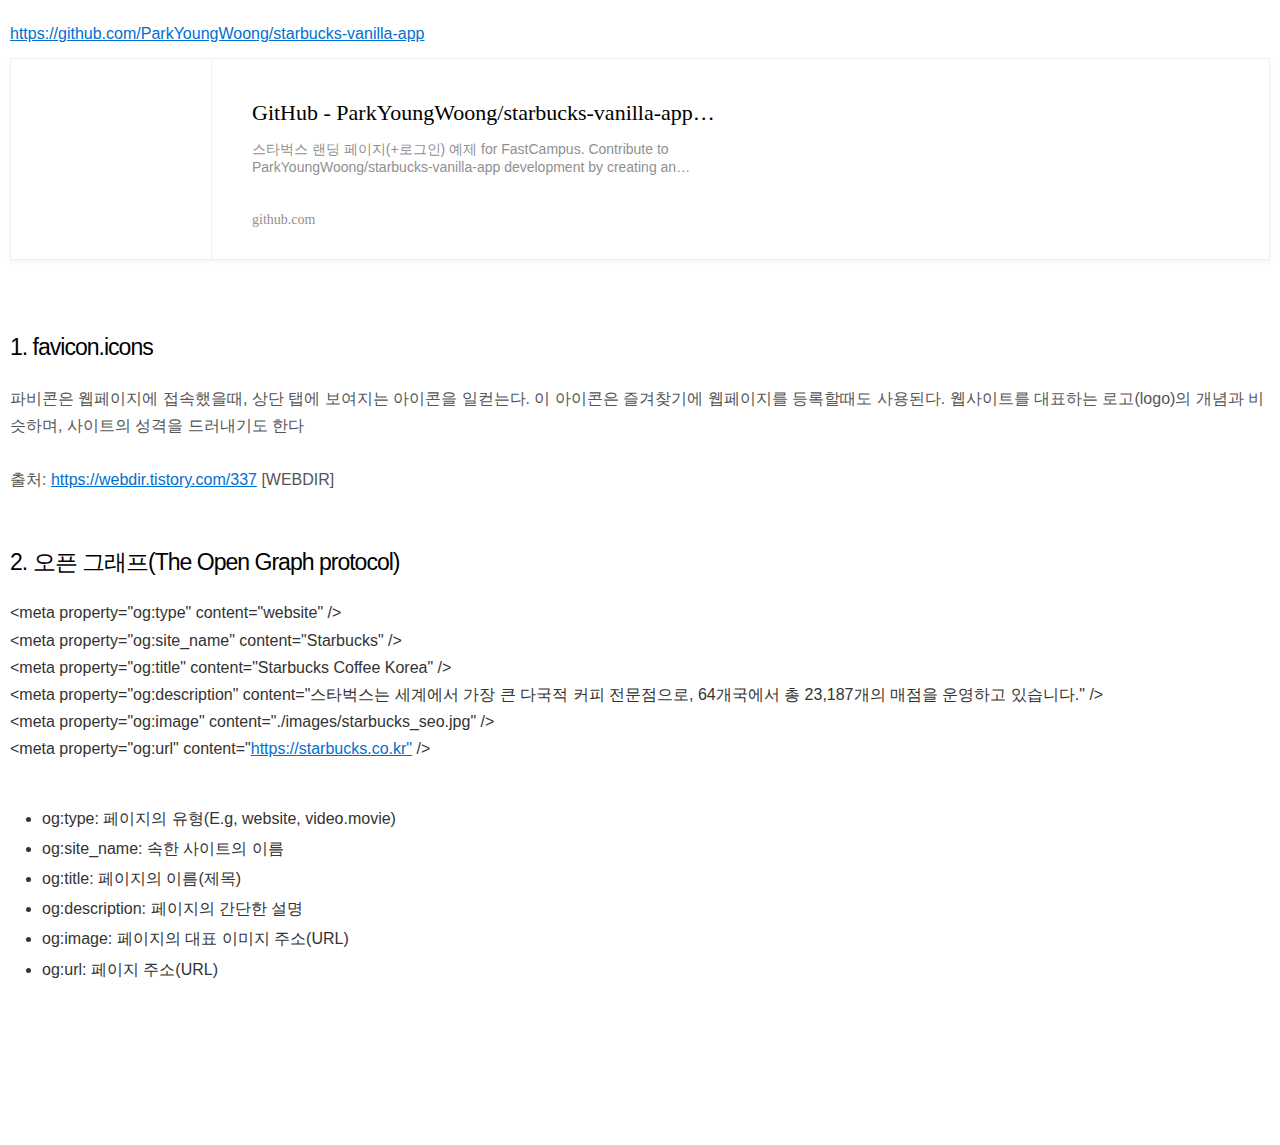
<file: screenshots/'Starbucks Clone' 수정하기_files/saved_resource.html>
<!DOCTYPE html>
<!-- saved from url=(0096)https://droh.tistory.com/manage/newpost/7?type=post&returnURL=https%3A%2F%2Fdroh.tistory.com%2F7 -->
<html><head><meta http-equiv="Content-Type" content="text/html; charset=UTF-8"><style id="mceDefaultStyles" type="text/css">.mce-content-body div.mce-resizehandle {position: absolute;border: 1px solid black;box-sizing: content-box;background: #FFF;width: 7px;height: 7px;z-index: 10000}.mce-content-body .mce-resizehandle:hover {background: #000}.mce-content-body img[data-mce-selected],.mce-content-body hr[data-mce-selected] {outline: 1px solid black;resize: none}.mce-content-body .mce-clonedresizable {position: absolute;outline: 1px dashed black;opacity: .5;filter: alpha(opacity=50);z-index: 10000}.mce-content-body .mce-resize-helper {background: #555;background: rgba(0,0,0,0.75);border-radius: 3px;border: 1px;color: white;display: none;font-family: sans-serif;font-size: 12px;white-space: nowrap;line-height: 14px;margin: 5px 10px;padding: 5px;position: absolute;z-index: 10001}
.mce-visual-caret {position: absolute;background-color: black;background-color: currentcolor;}.mce-visual-caret-hidden {display: none;}*[data-mce-caret] {position: absolute;left: -1000px;right: auto;top: 0;margin: 0;padding: 0;}
.mce-content-body .mce-offscreen-selection {position: absolute;left: -9999999999px;max-width: 1000000px;}.mce-content-body *[contentEditable=false] {cursor: default;}.mce-content-body *[contentEditable=true] {cursor: text;}
</style><link rel="stylesheet" type="text/css" id="u0" href="./font.css"><link rel="stylesheet" type="text/css" id="u1" href="./editor-content.css"><link rel="stylesheet" type="text/css" id="u2" href="./editor-mobile-content.css"><link rel="stylesheet" type="text/css" id="u3" href="./content.css"><link rel="stylesheet" type="text/css" id="u4" href="./editor-content(1).css"><link rel="stylesheet" data-mce-href="https://t1.daumcdn.net/tistory_admin/lib/highlight.js/styles/atom-one-light.min.css" href="./atom-one-light.min.css"></head><body id="tinymce" class="mce-content-body content" data-id="tiny-react_6940481021634526884086" contenteditable="true" spellcheck="false" style="overflow-y: hidden; padding-left: 10px; padding-right: 10px; padding-bottom: 50px;" data-mce-style="overflow-y: hidden; padding-left: 10px; padding-right: 10px; padding-bottom: 50px;" role="textbox" aria-multiline="true" aria-label="글 내용 입력"><p data-ke-size="size16"><a href="https://github.com/ParkYoungWoong/starbucks-vanilla-app" target="_blank" rel="noopener" data-mce-href="https://github.com/ParkYoungWoong/starbucks-vanilla-app">https://github.com/ParkYoungWoong/starbucks-vanilla-app</a></p><figure contenteditable="false" id="og_1634526890101" data-ke-type="opengraph" data-ke-align="alignCenter" data-og-type="object" data-og-title="GitHub - ParkYoungWoong/starbucks-vanilla-app: 스타벅스 랜딩 페이지(+로그인) 예제 for FastCampus" data-og-description="스타벅스 랜딩 페이지(+로그인) 예제 for FastCampus. Contribute to ParkYoungWoong/starbucks-vanilla-app development by creating an account on GitHub." data-og-host="github.com" data-og-source-url="https://github.com/ParkYoungWoong/starbucks-vanilla-app" data-og-url="https://github.com/ParkYoungWoong/starbucks-vanilla-app" data-og-image="https://scrap.kakaocdn.net/dn/bclVAv/hyL02CRnin/ZnVMLjZGnSpOxpG2jmj9xk/img.png?width=1200&amp;height=600&amp;face=946_125_1071_261"> 
      <a href="https://github.com/ParkYoungWoong/starbucks-vanilla-app" target="_blank" data-source-url="https://github.com/ParkYoungWoong/starbucks-vanilla-app">
        <div class="og-image" style="background-image:url(https://scrap.kakaocdn.net/dn/bclVAv/hyL02CRnin/ZnVMLjZGnSpOxpG2jmj9xk/img.png?width=1200&amp;height=600&amp;face=946_125_1071_261)"></div>
        <div class="og-text">
          <p class="og-title">GitHub - ParkYoungWoong/starbucks-vanilla-app: 스타벅스 랜딩 페이지(+로그인) 예제 for FastCampus</p>
          <p class="og-desc">스타벅스 랜딩 페이지(+로그인) 예제 for FastCampus. Contribute to ParkYoungWoong/starbucks-vanilla-app development by creating an account on GitHub.</p>
          <p class="og-host">github.com</p>
        </div>
      </a>
    </figure><p><br data-mce-bogus="1"></p><h3>1. favicon.icons</h3><p><a href="https://webdir.tistory.com/337" target="_blank" rel="noopener" data-mce-href="https://webdir.tistory.com/337"></a></p><p><span style="color: #555555;" data-mce-style="color: #555555;">파비콘은 웹페이지에 접속했을때, 상단 탭에 보여지는 아이콘을 일컫는다. 이 아이콘은 즐겨찾기에 웹페이지를 등록할때도 사용된다. 웹사이트를 대표하는 로고(logo)의 개념과 비슷하며, 사이트의 성격을 드러내기도 한다</span><br><br><span style="color: #555555;" data-mce-style="color: #555555;">출처:<span>&nbsp;</span></span><a href="https://webdir.tistory.com/337" data-mce-href="https://webdir.tistory.com/337">https://webdir.tistory.com/337</a><span style="color: #555555;" data-mce-style="color: #555555;"><span>&nbsp;</span>[WEBDIR]</span><br></p><p><br data-mce-bogus="1"></p><h3>2. 오픈 그래프(The Open Graph protocol)</h3><p>&lt;meta&nbsp;property="og:type"&nbsp;content="website"&nbsp;/&gt;<br>&lt;meta&nbsp;property="og:site_name"&nbsp;content="Starbucks"&nbsp;/&gt;<br>&lt;meta&nbsp;property="og:title"&nbsp;content="Starbucks&nbsp;Coffee&nbsp;Korea"&nbsp;/&gt;<br>&lt;meta&nbsp;property="og:description"&nbsp;content="스타벅스는&nbsp;세계에서&nbsp;가장&nbsp;큰&nbsp;다국적&nbsp;커피&nbsp;전문점으로,&nbsp;64개국에서&nbsp;총&nbsp;23,187개의&nbsp;매점을&nbsp;운영하고&nbsp;있습니다."&nbsp;/&gt;<br>&lt;meta&nbsp;property="og:image"&nbsp;content="./images/starbucks_seo.jpg"&nbsp;/&gt;<br>&lt;meta&nbsp;property="og:url"&nbsp;content="<a href="https://starbucks.co.kr%22/" target="_blank" rel="noopener" data-mce-href="https://starbucks.co.kr&quot;">https://starbucks.co.kr"</a>&nbsp;/&gt;<br></p><p><br data-mce-bogus="1"></p><ul><li>og:type: 페이지의 유형(E.g,<span>&nbsp;</span>website,<span>&nbsp;</span>video.movie)</li><li>og:site_name: 속한 사이트의 이름</li><li>og:title: 페이지의 이름(제목)</li><li>og:description: 페이지의 간단한 설명</li><li>og:image: 페이지의 대표 이미지 주소(URL)</li><li>og:url: 페이지 주소(URL)</li></ul><h2><br data-mce-bogus="1"></h2><p><br data-mce-bogus="1"></p></body></html>
</file>
<file: screenshots/'Starbucks Clone' 수정하기_files/font.css>
@charset "utf-8";

@font-face {
	font-family: 'Nanum Gothic';
	font-style: normal;
	font-weight: 400;
	src: local('NanumGothic'), local('NanumGothic Regular'),
	url('https://t1.daumcdn.net/tistory_admin/static/font/nanum-gothic/nanum-gothic-regular.woff2') format('woff2'),
	url('https://t1.daumcdn.net/tistory_admin/static/font/nanum-gothic/nanum-gothic-regular.woff') format('woff');
}

@font-face {
	font-family: 'Nanum Gothic';
	font-style: normal;
	font-weight: 700;
	src: local('NanumGothic Bold'), local('NanumGothic-Bold'), local('Nanum Gothic Bold'),
	url('https://t1.daumcdn.net/tistory_admin/static/font/nanum-gothic/nanum-gothic-700.woff2') format('woff2'),
	url('https://t1.daumcdn.net/tistory_admin/static/font/nanum-gothic/nanum-gothic-700.woff') format('woff');
}

@font-face {
	font-family: 'Nanum Myeongjo';
	font-style: normal;
	font-weight: 400;
	src: local('NanumMyeongjo'), local('Nanum Myeongjo Regular'),
	url('https://t1.daumcdn.net/tistory_admin/static/font/nanum-myeongjo/nanum-myeongjo-regular.woff2') format('woff2'),
	url('https://t1.daumcdn.net/tistory_admin/static/font/nanum-myeongjo/nanum-myeongjo-regular.woff') format('woff');
}

@font-face {
	font-family: 'Nanum Myeongjo';
	font-style: normal;
	font-weight: 700;
	src: local('NanumMyeongjo Bold'), local('NanumMyeongjoBold'), local('Nanum Myeongjo Bold'),
	url('https://t1.daumcdn.net/tistory_admin/static/font/nanum-myeongjo/nanum-myeongjo-700.woff2') format('woff2'),
	url('https://t1.daumcdn.net/tistory_admin/static/font/nanum-myeongjo/nanum-myeongjo-700.woff') format('woff');
}

@font-face {
	font-family: 'Nanum BarunGothic';
	src:local('NanumBarunGothic'),
		url('https://t1.daumcdn.net/tistory_admin/static/font/NanumBarunGothic/NanumBarunGothicWeb.woff') format('woff');
	font-style: normal;
	font-weight: 400;
}

@font-face {
	font-family: 'Nanum BarunGothic';
	src:local('NanumBarunGothic Bold'), local('NanumBarunGothicBold'),
		url('https://t1.daumcdn.net/tistory_admin/static/font/NanumBarunGothic/NanumBarunGothicWebBold.woff') format('woff');
	font-style: normal;
	font-weight: 700;
}

@font-face {
	font-family: 'Noto Sans DemiLight';
	font-style: normal;
	font-weight: 400;
	src: local('Noto Sans KR'), local('Noto Sans KR Regular'), local('NotoSansKR-Regular'),
	url('https://t1.daumcdn.net/tistory_admin/static/manage/font/NotoSansCJKkr-DemiLight.woff2') format('woff2'),
	url('https://t1.daumcdn.net/tistory_admin/static/manage/font/NotoSansCJKkr-DemiLight.woff') format('woff');
}

@font-face {
	font-family: 'Noto Sans KR';
	font-style: normal;
	font-weight: 400;
	src: local('Noto Sans KR'), local('NotoSansKR-Regular'),
    url('https://t1.daumcdn.net/tistory_admin/static/manage/font/NotoSansCJKkr-Regular.woff2') format('woff2'),
    url('https://t1.daumcdn.net/tistory_admin/static/manage/font/NotoSansCJKkr-Regular.woff') format('woff');
}

@font-face {
    font-family: 'Noto Sans Light';
    font-style: normal;
    font-weight: 400;
    src: local('Noto Sans Light'),
    url('https://t1.daumcdn.net/tistory_admin/static/manage/font/NotoSansCJKkr-Light.woff2') format('woff2'),
    url('https://t1.daumcdn.net/tistory_admin/static/manage/font/NotoSansCJKkr-Light.woff') format('woff');
}

@font-face {
    font-family: 'Noto Serif KR';
    font-style: normal;
    font-weight: 400;
    src: local('Noto Serif KR'), local('NotoSerifKR-Regular'),
    url('https://t1.daumcdn.net/tistory_admin/static/font/noto-serif-kr/noto-serif-kr-regular.woff2') format('woff2'),
    url('https://t1.daumcdn.net/tistory_admin/static/font/noto-serif-kr/noto-serif-kr-regular.woff') format('woff');
}
</file>
<file: screenshots/'Starbucks Clone' 수정하기_files/editor-content.css>
@charset "utf-8";

.mce-content-body figure[contentEditable='false'][data-ke-type*='video'][data-mce-selected],
.mce-content-body *[contentEditable='false'] figcaption[contentEditable='true']:hover,
.mce-content-body *[contentEditable='false'] figcaption[contentEditable='true']:focus,
.mce-content-body img[data-mce-selected] {
  outline: 0 none;
}

.mce-content-body *[contentEditable='false'] {
  z-index: 1;
}

.content {
  margin: 0;
  padding: 20px 20px 50px;
  word-wrap: break-word;
  color: #333;
  font-size: 14px;
  min-height: 370px;
  font-family: -apple-system, BlinkMacSystemFont, AppleSDGothicNeo-Regular, 'Malgun Gothic', '맑은 고딕', dotum, '돋움',
    sans-serif;
  -webkit-font-smoothing: antialiased;
  -moz-osx-font-smoothing: grayscale;
  letter-spacing: 0;
}

.content > * {
  margin: 20px 0 0 0;
}

.content .mce-visual-caret {
  display: none !important;
}

.content h2 {
  font-size: 30px;
  font-weight: normal;
}
.content h3 {
  font-size: 26px;
  font-weight: normal;
}
.content h4 {
  font-size: 22px;
  font-weight: normal;
}
.content h5 {
  font-size: 20px;
  font-weight: normal;
}
.content h6 {
  font-size: 18px;
  font-weight: normal;
}

.content h2,
.content h3 {
  line-height: 1.5;
}

.content h4,
.content h5,
.content h6 {
  line-height: 1.6;
}
.content p {
  line-height: 1.7;
}

.content h2 + h2,
.content h3 + h3,
.content h4 + h4,
.content h5 + h5,
.content h6 + h6,
.content p + p {
  margin: 0;
}

.content h2 + h3,
.content h2 + h4,
.content h3 + h4 {
  margin-top: 10px;
}

.content h2 + p,
.content h3 + p,
.content h4 + p,
.content h5 + p,
.content h6 + p {
  margin-top: 10px;
}

.p_no_margin p {
  margin: 0;
}
.content a {
  color: #3db39e;
}

.content ul,
.content ol {
  margin: 14px auto 24px;
  padding: 0 0 0 10px;
}

.content ul li,
.content ol li {
  margin: 0 0 3px 22px;
  line-height: 1.7;
}
/* .content ul li { list-style:disc }
.content ol li { list-style:decimal } */

.content blockquote {
  display: block;
  padding: 3px 20px 6px 14px;
  margin: 20px auto 0;
  border-left: 8px solid #eee;
}
.content blockquote,
.content blockquote p {
  font-size: 16px;
  line-height: 1.6;
  color: #666;
  letter-spacing: 0px;
}
.content blockquote ol:last-child,
.content blockquote ul:last-child,
.content blockquote p:last-child {
  margin-bottom: 0;
}

.content code {
  font-family: Menlo, Consolas, Monaco, monospace;
}
.content li code,
.content p code {
  padding: 2px 5px;
  border-radius: 3px;
  background: #efefef;
  color: #333;
  margin: 0 2px;
  border: 1px solid #e0e0e0;
}
.content pre {
  font-size: 14px;
  padding: 20px;
  font-family: SF Mono, Menlo, Consolas, Monaco, monospace;
  border: solid 1px #ebebeb;
  background-color: #f8f8f8;
  line-height: 1.71;
  margin: 20px auto 0;
  overflow: auto;
}

.content iframe {
  max-width: 100%;
  display: block;
}
.content figure {
  max-width: 100%;
}
.content img {
  max-width: 100%;
  height: auto;
}
.content hr {
  margin: 2em 5em 2em;
  border: 0;
  border-bottom: 1px solid #ccc;
}
/*
.content table {
  table-layout: fixed;
}
.content table,
.mce-item-table tbody,
.mce-item-table td,
.mce-item-table tr {
  border: 1px solid #333;
  border-collapse: collapse;
  font-family: applesdgothicneo-ultralight, 'Roboto Light', sans-serif;
} */

.content table td{
  word-break: break-all;
}

.content figure[data-ke-type] {
  caret-color: transparent;
  clear: both;
}

/* figure */
figure[data-ke-type] {
  cursor: default;
}

figure[data-ke-type] figcaption {
  word-break: break-word;
  padding-top: 10px;
  min-height: 20px;
}

/* video */
figure[data-ke-type='video'] {
  display: table;
  table-layout: fixed;
  justify-content: center;
  align-items: center;
  position: relative;
  text-align: center;
  color: #bdbdbd;
  font-size: 16px;
  line-height: 30px;
}
figure[data-ke-type='video'][data-ke-style='alignLeft'] {
  text-align: left;
}

figure[data-ke-type='video'][data-ke-style='alignCenter'] {
  margin: 20px auto 0;
  text-align: center;
}

figure[data-ke-type='video'][data-ke-style='alignRight'] {
  text-align: right;
  margin-left: auto;
}

figure[data-ke-type='video'], figure[data-ke-type='video']:empty {
  height: 360px;
}

figure[data-ke-type='video'].uploading,
figure[data-ke-type='video'] .video_content,
figure[data-ke-type='video'] .video_wrap,
figure[data-ke-type='video'] img {
  margin: 0 auto;
  display: block;
  max-width: 100%;
}

figure[data-ke-type='video'][data-mce-selected] img {
  outline: 2px solid #000;
}

figure[data-ke-type='video'] .video_wrap {
  background-color: #000;
  width: 640px;
  position: relative;
  text-align: center;
}
figure[data-ke-type='video'] .video_wrap img {
  height: 360px;
}

.mce-content-body figure[data-ke-type='video'][contentEditable='false'].uploading {
  background: #f5f5f5;
  outline: 0 none;
}

figure[data-ke-type='video'] .text_upload {
  display: block;
  padding-top: 150px;
}

figure[data-ke-type='video'] .text_thumbnail {
  position: relative;
  top: 200px;
}

figure[data-ke-type='video'] figcaption:empty::before {
  content: '동영상을 설명해 보세요';
}

figure[data-ke-type='video'] figcaption {
  text-align: center;
  caret-color: auto;
  color: #666;
  font-size: 14px;
}

figure[data-ke-type='video'] .video_content {
  position: relative;
}

figure[data-ke-type='video'] .video_content::before,
figure[data-ke-type='video'][data-video-host] span {
  content: '';
  position: absolute;
  top: 0;
  left: 0;
  bottom: 0;
  right: 0;
  margin: auto;
  width: 64px;
  height: 64px;
  background: url('../image/buttons-btn-movie.svg') no-repeat;
}

figure[data-ke-type='video'][data-video-host='vimeo'] .video_content::before,
figure[data-ke-type='video'][data-video-host='vimeo'] span {
  background-image: none;
}

figure[data-ke-type='video'][data-video-host='twitch'][data-is-twitch-clips='true'] .video_content::before,
figure[data-ke-type='video'][data-video-host='twitch'][data-is-twitch-clips='true'] span {
  background-image: none;
}

figure[data-ke-type='video'][data-video-host='youtube'] .video_content::before,
figure[data-ke-type='video'][data-video-host='youtube'] span {
  width: 68px !important;
  height: 68px !important;
  background: url('../image/btn-movie-youtube.svg') no-repeat !important;
}

figure[data-ke-type='video'][data-video-host='vimeo'] span {
  display: none;
}

figure[data-ke-type='video'][data-video-host] iframe {
  margin: 0px;
}

/* image */
figure[data-ke-type='image'] {
  display: table;
  clear: both;
  position: relative;
  caret-color: transparent;
}

.mce-content-body figure[data-ke-type='image'][contentEditable='false'] {
  outline: 0 none;
}

figure[data-ke-type='image'] img {
  transition-duration: 0.5s;
  transition-timing-function: ease;
  -webkit-transition-duration: 0.5s;
  -webkit-transition-timing-function: ease;
}

figure[data-ke-type='image'] img:not([width]) {
  width: 100%;
}

figure.none_duration[data-ke-type='image'] img {
  transition-duration: 0s;
  -webkit-transition-duration: 0s;
}

figure[data-ke-type='image'][data-ke-style='widthContent'] img {
  width: 100%;
}

figure[data-ke-type='image'][data-ke-style='alignLeft'] {
  text-align: left;
}

figure[data-ke-type='image'][data-ke-style='alignCenter'] {
  margin: 20px auto 0;
  text-align: center;
}

figure[data-ke-type='image'][data-ke-style='alignRight'] {
  text-align: right;
  margin-left: auto;
}

figure[data-ke-type='image'][data-ke-style='floatLeft'] {
  float: left;
  margin-right: 20px;
}

figure[data-ke-type='image'][data-ke-style='floatRight'] {
  float: right;
  margin-left: 20px;
}

figure[data-ke-type='image'] figcaption {
  caret-color: auto;
  caption-side: bottom;
  display: table-caption;
  text-align: center;
}

td figure[data-ke-type='image'] figcaption {
  display: none !important;
}

figure[data-ke-type='image'][data-ke-style='floatLeft'] figcaption,
figure[data-ke-type='image'][data-ke-style='floatRight'] figcaption {
  text-align: left;
}

figure[data-ke-type='image'] figcaption:empty::before {
  content: '이미지를 설명해 보세요';
}

figure[data-ke-type='image'][data-mce-selected='ke'] img,
figure[data-ke-type='image'] img[data-mce-selected='1'],
figure[data-ke-type*='video'][data-mce-selected] .video_wrap,
.mce-content-body figure[contentEditable='false'][data-ke-type='video'][data-mce-selected]:empty,
figure[data-ke-type='file'][data-mce-selected='ke'],
figure[data-ke-type='map'][data-mce-selected='ke'],
figure[data-ke-type='imageGrid'][data-mce-selected='ke'] img,
hr[data-ke-type='hr'][data-mce-selected] {
  outline: 2px solid #2276d2;
  transition-duration: 0s;
  -webkit-transition-duration: 0s;
}

figure[data-ke-type='image'] .line_drop_guide {
  display: inline-block;
  position: absolute;
  background: #00c3bd;
  border: 0 none;
}

figure[data-ke-type='image'] .line_drop_guide.vertical {
  width: 1px;
  height: 100%;
  top: 0;
}

figure[data-ke-type='image'] .line_drop_guide.horizontal {
  height: 1px;
  width: 100%;
  left: 0;
}

figure[data-ke-type='image'] .line_drop_guide.horizontal:first-child {
  top: -10px;
}

figure[data-ke-type='image'] .line_drop_guide.vertical:first-child {
  left: -10px;
}

figure[data-ke-type='image'] img:last-of-type + .line_drop_guide.vertical {
  right: -10px;
}

figure[data-ke-type='image'] .line_drop_guide.horizontal:last-child {
  bottom: -10px;
}

figure[data-ke-type='image'] .bar_progress,
figure[data-ke-type='video'] .bar_progress,
figure[data-ke-type='file'] .bar_progress {
  height: 2px;
  background-color: #2276d2;
  position: absolute;
  display: block;
  top: -2px;
  width: 0;
  left: 0;
  transition-duration: 0.5s;
  transition-timing-function: ease;
  -webkit-transition-duration: 0.5s;
  -webkit-transition-timing-function: ease;
}

figure[data-ke-type='image'] img.uploading {
  opacity: 0.15;
}

/* image gird */
figure[data-ke-type='imageGrid'] {
  position: relative;
  caret-color: transparent;
  background-color: transparent;
  display: flex;
  flex-wrap: wrap;
  align-content: center;
  width: 100%;
  height: auto;
}

figure[data-ke-type='imageGrid'] + figure[data-ke-type='imageGrid'],
figure[data-ke-type='imageGrid'] + figure[data-ke-type='image'],
figure[data-ke-type='image'] + figure[data-ke-type='imageGrid'] {
  margin-top: 10px;
}

.mce-content-body figure[data-ke-type='imageGrid'][contentEditable='false'] {
  outline: 0 none;
}

figure[data-ke-type='imageGrid'] img {
  transition-duration: 0.5s;
  transition-timing-function: ease;
  -webkit-transition-duration: 0.5s;
  -webkit-transition-timing-function: ease;
  flex: 1 1 auto;
  box-sizing: border-box;
  height: 100%;
}

figure.none_duration[data-ke-type='imageGrid'] img {
  transition-duration: 0s;
  -webkit-transition-duration: 0s;
}

figure[data-ke-type='imageGrid'] figcaption {
  text-align: center;
  clear: both;
  width: 100%;
  flex: auto;
}

figure[data-ke-type='imageGrid'] .line_drop_guide {
  display: block;
  height: auto;
  margin-left: 1px;
  position: absolute;
}

/* <span class="line_drop_guide vertical"></span> */

figure[data-ke-type='imageGrid'] .line_drop_guide.vertical {
  width: 1px;
}

figure[data-ke-type='imageGrid'] .line_drop_guide.horizontal {
  height: 2px;
  width: 100%;
}

figure[data-ke-type='imageGrid'] .line_drop_guide.horizontal:first-child {
  top: -10px;
}

figure[data-ke-type='imageGrid']::after {
  content: ' ';
  clear: both;
  display: block;
}

figure[data-ke-type='imageGrid'] figcaption:empty::before {
  content: '그룹 이미지를 설명해 보세요';
}

figure[data-ke-type='imageGrid'] img + figcaption {
  text-align: center;
  caret-color: auto;
}

img::selection {
  background-color: transparent;
}

.mce-content-body *[data-mce-selected='inline-boundary'] {
  background: #e6f5ff !important;
}

/* 맞춤법 검사기 */
.kakao_emoticon {
  position: relative;
  display: flex;
  justify-content: center;
  align-items: center;
}

.view_emot_detail {
  display: none !important;
}

/* 맞춤법 검사기 */

span[data-grammar] {
  cursor: pointer;
  border-bottom: 2px dotted #ff0001 !important;
}

span[data-grammar][data-grammar-focus='true'] {
  border: 0 none !important;
  background-color: #ff5544 !important;
  color: white !important;
}

figure[data-ke-type='opengraph'],
figure.og-loading {
  margin: 10px 0;  
}

figure[data-ke-type='opengraph'] a {
  box-sizing: border-box;
  width: 100%;
  display: flex;
  justify-content: center;
  align-items: center;
  box-shadow: 0 2px 4px 0 rgba(0, 0, 0, 0.04);
  border: solid 1px rgba(0, 0, 0, 0.06);
  text-decoration: none;
  color: #000;
}

figure.og-loading {
  width: 100%;
  height: 200px;
  border: 1px solid #d9d9d9;
  box-sizing: border-box;
  justify-content: center;
  display: flex;
  align-items: center;
  font-size: 14px;
  color: #909090;
}

figure[data-ke-type='opengraph'] div {
  position: relative;
}

figure[data-ke-type='opengraph'] div.og-text {
  flex-grow: 1;
  height: 130px;
  padding-left: 40px;
}

figure[data-ke-type='opengraph'] div.og-image {
  border-right: solid 1px rgba(0, 0, 0, 0.06);
  width: 200px;
  height: 200px;
  background-size: cover;
  background-position: center;
}

figure[data-ke-type='opengraph'] div.og-image button {
  display: none;
}

figure[data-ke-type='opengraph']:hover div.og-image button {
  cursor: pointer;
  border: none;
  display: block;
  position: absolute;
  top: 0px;
  right: 0px;
  background-color: #000;
  width: 15px;
  height: 15px;
}

/* og 삭제 버튼인데 나중에 버튼 이미지 받아서 추가 */

/* figure[data-ke-type="opengraph"]:hover div.og-image button i {
  cursor: pointer;
  background: url(../image/editor-plugins-icons@2x.png) no-repeat 0 0;
  background-size: 52px 52px;
  background-position: 0 -13px;
  width: 20px;
  height: 20px;
} */

/* figure[data-ke-type="opengraph"]:hover div.og-image button i:before {
  content: "";
} */

figure[data-ke-type='opengraph'] p.og-title {
  color: #000000;
  font-size: 22px;
  padding-bottom: 10px;
  max-width: 467px;
  text-overflow: ellipsis;
  white-space: nowrap;
  margin: 0px;
  overflow: hidden;
  font-family: 'Noto Sans', 'Noto Sans KR';
}

figure[data-ke-type='opengraph'] .og-desc {
  margin: 0px;
  max-width: 467px;
  text-overflow: ellipsis;
  overflow: hidden;
  font-family: 'Noto Sans', 'Noto Sans KR';
  font-size: 14px;
  font-weight: 300;
  font-style: normal;
  font-stretch: normal;
  line-height: normal;
  letter-spacing: normal;
  color: #909090;
  max-height: 42px;
  -webkit-line-clamp: 2;
  -webkit-box-orient: vertical;
  display: -webkit-box;
}

figure[data-ke-type='opengraph'] .og-host {
  position: absolute;
  bottom: -8px;
  font-family: AvenirNext;
  font-size: 14px;
  color: #909090;
}

/* table */
table {
  margin-bottom: 20px;
}

table tr,
table td {
  /* border: 1px solid #ddd; */
}

table[data-ke-style='style1'] tr:first-child td {
  border-bottom: 1px solid #6ed3d8;
}

table[data-ke-style='style2'] tr:first-child td {
  border-bottom: 1px solid #008300;
}

table[data-ke-style='style3'] tr:first-child td {
  border-bottom: 1px solid #006dbe;
}

table[data-ke-style='style4'] tr:nth-child(2n) td {
  background-color: #f9f9f9;
}

table[data-ke-style='style5'] tr:nth-child(2n) td {
  background-color: #f8fbfb;
}

table[data-ke-style='style6'] tr:nth-child(2n) td {
  background-color: #f5f7f5;
}

table[data-ke-style='style7'] tr:nth-child(2n) td {
  background-color: #f6f8fb;
}

table[data-ke-style='style8'] tr:first-child td {
  border-bottom: 2px solid #797979;
}

table[data-ke-style='style8'] {
  border-left: 0 none;
  border-right: 0 none;
}

table[data-ke-style='style8'] td {
  border-right-color: transparent;
  border-left-color: transparent;
}

table[data-ke-style='style9'] tr:first-child td {
  border-bottom: 2px solid #6ed3d8;
}

table[data-ke-style='style9'] {
  border-left: 0 none;
  border-right: 0 none;
}

table[data-ke-style='style9'] td {
  border-right-color: transparent;
  border-left-color: transparent;
}

table[data-ke-style='style10'] tr:first-child td {
  border-bottom: 2px solid #008300;
}

table[data-ke-style='style10'] {
  border-left: 0 none;
  border-right: 0 none;
}

table[data-ke-style='style10'] td {
  border-right-color: transparent;
  border-left-color: transparent;
}

table[data-ke-style='style11'] tr:first-child td {
  border-bottom: 2px solid #2780d4;
}

table[data-ke-style='style11'] {
  border-left: 0 none;
  border-right: 0 none;
}

table[data-ke-style='style11'] td {
  border-right-color: transparent;
  border-left-color: transparent;
}

table[data-ke-style='style12'] tr:nth-child(odd) td {
  background-color: #f9f9f9;
}

table[data-ke-style='style12'] tr td:first-child {
  background-color: #efefef;
}

table[data-ke-style='style12'] tr:first-child td {
  background-color: #9b9b9b;
  border: 1px solid #888;
  color: #fff;
}

table[data-ke-style='style13'] tr:nth-child(odd) td {
  background-color: #f9f9f9;
}

table[data-ke-style='style13'] tr td:first-child {
  background-color: #efefef;
}

table[data-ke-style='style13'] tr:first-child td {
  background-color: #6ed3d8;
  border: 1px solid #5cbcc1;
  color: #fff;
}

table[data-ke-style='style14'] tr:nth-child(odd) td {
  background-color: #f9f9f9;
}

table[data-ke-style='style14'] tr td:first-child {
  background-color: #efefef;
}

table[data-ke-style='style14'] tr:first-child td {
  background-color: #008300;
  border: 1px solid #006d00;
  color: #fff;
}

table[data-ke-style='style15'] tr:nth-child(odd) td {
  background-color: #f9f9f9;
}

table[data-ke-style='style15'] tr td:first-child {
  background-color: #efefef;
}

table[data-ke-style='style15'] tr:first-child td {
  background-color: #2780d4;
  border: 1px solid #1568b7;
  color: #fff;
}

table[data-ke-style='style16'] {
  border-color: transparent;
}

table[data-ke-align='alignCenter'] {
  margin-left: auto;
  margin-right: auto;
}

table[data-ke-align='alignRight'] {
  margin-left: auto;
  margin-right: 0;
}

/* file type */
figure[data-ke-type='file'] {
  width: 470px;
  height: 73px;
  border: solid 1px rgba(0, 0, 0, 0.06);
  box-sizing: border-box;
  position: relative;
  border-radius: 1px;
  margin-top: 20px;
  box-shadow: 0 2px 4px 0 rgba(0, 0, 0, 0.04);
}

figure[data-ke-type='file'] a {
  display: block;
}

figure[data-ke-type='file'] .image {
  float: left;
  width: 30px;
  height: 30px;
  background: url(../image/content-icon.svg);
  margin: 22px 17px 21px 22px;
  background-position: 0 0;
}

figure[data-ke-type='file'] .desc {
  float: left;
  width: 399px;
  height: 71px;
}

figure[data-ke-type='file'] .filename {
  color: #333333;
  font-size: 14px;
  text-overflow: ellipsis;
  width: 314px;
  height: 20px;
  margin: 16px 0 0;
}

figure[data-ke-type='file'] .uploading .filename,
figure[data-ke-type='file'] .uploading .image {
  opacity: 0.3;
}

figure[data-ke-type='file'] .name {
  white-space: nowrap;
  overflow: hidden;
  text-overflow: ellipsis;
  max-width: 272px;
  height: 20px;
  display: block;
  float: left;
}

figure[data-ke-type='file'] .type {
  height: 20px;
  display: block;
  float: left;
}

figure[data-ke-type='file'] .size {
  font-family: Avenir Next;
  font-size: 12px;
  color: #777;
  height: 16px;
}

figure[data-ke-type='file'] .size .loaded {
  color: #333;
}

figure[data-ke-type='file'] .size .total {
  color: #909090;
}

figure[data-ke-type='file'] .cancel {
  width: 30px;
  height: 20px;
  font-size: 14px;
  color: #333333;
  position: absolute;
  top: 24px;
  right: 28px;
  padding: 0;
  font-family: 'Noto Sans', 'Noto Sans KR';
  border: 0 none;
  cursor: pointer;
  background: #fff;
}

figure[data-ke-type='file']:not([data-ke-align]),
figure[data-ke-type='file'][data-ke-align='alignCenter'] {
  margin-left: auto;
  margin-right: auto;
}

figure[data-ke-type='file'][data-ke-align='alignRight'] {
  margin-left: auto;
}

/* 구분선 */

.content hr[data-ke-style] {
  border: none;
  font-size: 0;
  line-height: 0;
  margin: 20px auto 0;
  background: url(../image/divider-line.svg) no-repeat;
  background-size: 200px 420px;
  cursor: pointer !important;
}

.content hr[data-ke-style='style1'] {
  background-position: center 0;
  width: 64px;
  height: 4px;
  padding: 20px;
}

.content hr[data-ke-style='style2'] {
  background-position: center -48px;
  width: 64px;
  height: 3px;
  padding: 20px;
}

.content hr[data-ke-style='style3'] {
  background-position: center -96px;
  width: 64px;
  height: 8px;
  padding: 18px 20px;
}

.content hr[data-ke-style='style4'] {
  background-position: center -144px;
  width: 2px;
  height: 60px;
  padding: 0 51px;
}

.content hr[data-ke-style='style4'] + hr[data-ke-style='style4'] {
  margin-top: 0;
}

.content hr[data-ke-style='style5'] {
  background-position: center -208px;
  background-repeat: repeat-x;
  height: 2px;
  padding: 21px 0;
}

.content hr[data-ke-style='style6'] {
  background-position: center -256px;
  background-repeat: repeat-x;
  height: 2px;
  padding: 21px 0;
}

.content hr[data-ke-style='style7'] {
  background-position: center -304px;
  width: 200px;
  height: 19px;
  padding: 18px 20px 17px 20px;
}

.content hr[data-ke-style='style8'] {
  background-position: center -362px;
  width: 200px;
  height: 19px;
  padding: 18px 20px 17px 20px;
}

/* 지도 */
figure[data-ke-type='map'] {
  margin-right: auto;
  margin-left: auto;
}

figure[data-ke-type='map'][data-ke-align='alignLeft'] {
  margin-left: 0;
}

figure[data-ke-type='map'][data-ke-align='alignRight'] {
  margin-right: 0;
  margin-left: auto;
}

/* html */
figure[data-ke-type='html'] {
  width: 810px;
  height: 200px;
  border-radius: 1px;
  border: solid 1px #dddddd;
  background-color: #ffffff;
  margin: 0 auto;
}

figure[data-ke-type='html'] div[data-ke-class='header'] {
  height: 60px;
  border-bottom: solid 1px #dddddd;
  font-family: SpoqaHanSans;
  font-size: 14px;
  color: #000000;
  line-height: 60px;
}

figure[data-ke-type='html'] div[data-ke-class='header'] i {
  padding-left: 30px;
}

figure[data-ke-type='html'] div[data-ke-class='article'] {
  height: 140px;
  font-family: SpoqaHanSans;
  font-size: 14px;
  text-align: center;
  color: #909090;
  line-height: 140px;
}

.content td figure[data-ke-type='image'] {
  display: inline-block;
  margin: 0;
}

/* emoticon */

figure[data-ke-type='emoticon'] {
  display: table;
  clear: both;
  position: relative;
  caret-color: transparent;
}

.mce-content-body figure[data-ke-type='emoticon'][contentEditable='false'] {
  outline: 0;
}

figure[data-ke-type='emoticon'] img:not([width]) {
  width: 100%;
}

figure[data-ke-type='emoticon'][data-ke-align='alignLeft'] {
  text-align: left;
}

figure[data-ke-type='emoticon'][data-ke-align='alignCenter'] {
  margin: 20px auto 0;
  text-align: center;
}

figure[data-ke-type='emoticon'][data-ke-align='alignRight'] {
  text-align: right;
  margin-left: auto;
}

figure[data-ke-type='emoticon'][data-mce-selected] img {
  outline: 1px solid #000;
}

/* poll */
figure[data-ke-type='poll'] {
  margin-top: 20px;
  width: 810px;
  border-radius: 1px;
  border: 1px solid #ddd;
  box-sizing: border-box;
  padding-bottom: 30px;
}

figure[data-ke-type='poll'] .header {
  display: flex;
  height: 60px;
  border-bottom: 1px solid #efefef;
  justify-content: space-between;
  align-items: center;
  padding: 0 25px;
}

figure[data-ke-type='poll'] .header .logo_wrap {
  display: flex;
  justify-content: start;
  align-items: center;
  margin: 0;
}

figure[data-ke-type='poll'] .header .logo_img {
  width: 19px;
  height: 19px;
  background: url(../image/toolbar-icon.svg) no-repeat;
  background-position: -300px 0;
  margin: 0;
}

figure[data-ke-type='poll'] .header .logo_txt {
  color: #222;
  font-weight: normal;
  font-size: 14px;
  margin: 3px 0 0 5px;
}

figure[data-ke-type='poll'] .header .poll_date {
  font-size: 13px;
}

figure[data-ke-type='poll'] .header .poll_date .date {
  color: #909090;
}

figure[data-ke-type='poll'] .header .poll_date .sep {
  margin: 0 10px;
  color: #e9e9e9;
}

figure[data-ke-type='poll'] .header .poll_date .date_remain {
  color: #222;
}

figure[data-ke-type='poll'] .poll_info {
  padding: 25px;
}

figure[data-ke-type='poll'] .poll_info .title {
  color: #333;
  font-size: 16px;
  font-weight: bold;
  margin-bottom: 0;
  padding:22px 24px 14px 24px;
}

figure[data-ke-type='poll'] .poll_info .select_count {
  color: #909090;
  font-size: 13px;
  margin-top: 3px;
}

figure[data-ke-type='poll'] .list {
  list-style: none;
  width: 762px;
  margin: 0;
  padding: 0 25px;
}

figure[data-ke-type='poll'] .list_item {
  margin: 0 24px 6px 24px;
  height: 50px;
  border: 1px solid rgba(0, 0, 0, 0.08);
  border-radius: 2px;
  box-sizing: border-box;
  display: flex;
  justify-content: space-between;
  align-items: center;
}

figure[data-ke-type='poll'] .list_item:last-child {
  margin-bottom: 0;
}

figure[data-ke-type='poll'] .list_item .item_text {
  padding: 0 18px;
  font-size: 13px;
  color: #333;
}

figure[data-ke-type='poll'] .list_item .img_poll {
  font-size: 13px;
  color: #333;
  height: 44px;
  border-radius: 2px;
  width: 44px;
  margin: 0 2px 0 18px;
}

figure[data-ke-type='poll'][data-ke-align='alignLeft'] {
  margin-right: auto !important;
}

figure[data-ke-type='poll']:not([data-ke-align]),
figure[data-ke-type='poll'][data-ke-align='alignCenter'] {
  margin: 20px auto 0;
}

figure[data-ke-type='poll'][data-ke-align='alignRight'] {
  margin-left: auto !important;
}

/* .mce-content-body figure[data-ke-type='poll'][data-mce-selected] {
  outline: 2px solid #2276d2;
}

.mce-content-body figure[data-ke-type='poll'][data-mce-selected] *{
  outline: 0;
} */
blockquote[data-ke-style='style1'] {
  text-align: center;
  background: url(../image/blockquote-style1.svg) no-repeat 50% 0;
  padding: 34px 0 0 0;
  font-size: 15pt;
  color: #333;
  line-height: 1.67;
  border: 0 none;
}

blockquote[data-ke-style='style2'] {
  border-color: #d0d0d0;
  border-width: 0 0 0 4px;
  border-style: solid;
  padding: 1px 0 0 12px;
  color: #666;
  line-height: 1.75;
  font-size: 11pt;
  text-align: left;
}

blockquote[data-ke-style='style3'] {
  border: 1px solid #dddddd;
  background-color: #fcfcfc;
  text-align: left;
  padding: 21px 25px 20px 25px;
  color: #666;
  line-height: 1.75;
}
</file>
<file: screenshots/'Starbucks Clone' 수정하기_files/editor-mobile-content.css>
@charset "utf-8";

.mobile-content-body figure[data-ke-type="map"] {
  width: auto !important;
  height: auto !important;
}

.mobile-content-body figure[data-ke-type="video"] {
  width: 100% !important;
  height: calc(100vw / 2);
}

.mobile-content-body figure[data-ke-type="video"] img {
  height: auto;
}

.mobile-content-body figure[data-ke-type="imageGrid"] img:nth-of-type(1) {
  float: left;
  margin-right: 0;
}

.mobile-content-body figure[data-ke-type="imageGrid"] img:nth-of-type(3) {
  margin-left: 0;
  float: right;
}

.mobile-content-body pre {
  padding: 5px;
}
</file>
<file: screenshots/'Starbucks Clone' 수정하기_files/content.css>
@charset "utf-8";

html {
  overflow: hidden;
}

.content {
  padding: 0 0 20px;
  font-size: 16px;
}

.content a {
  color: #0070d1;
}

.content p + p {
  margin: 1px auto 0;
}

figure[data-ke-type='image'][data-mce-selected='ke'] img,
figure[data-ke-type='image'] img[data-mce-selected='1'],
figure[data-ke-type*='video'][data-mce-selected] .video_wrap,
.mce-content-body figure[contentEditable='false'][data-ke-type='video'][data-mce-selected]:empty,
figure[data-ke-type='map'][data-mce-selected='ke'],
figure[data-ke-type='imageGrid'][data-mce-selected='ke'] img,
.mce-content-body *[contentEditable='false'][data-mce-selected] {
  outline-color: #000;
}

figure[data-ke-type='image'] .bar_progress,
figure[data-ke-type='video'] .bar_progress,
figure[data-ke-type='file'] .bar_progress {
  background-color: #000;
}

figure[data-ke-type='video'] .play_video {
  display: none;
}

figure[data-ke-type='image'] .line_drop_guide.vertical,
figure[data-ke-type='imageGrid'] .line_drop_guide.vertical {
  width: 2px;
}

figure[data-ke-type='image'] .line_drop_guide.horizontal,
figure[data-ke-type='imageGrid'] .line_drop_guide.horizontal {
  height: 2px;
}

figure[data-ke-type='imageGrid'] .line_drop_guide,
figure[data-ke-type='image'] .line_drop_guide {
  background: #ff5544;
}

figure[data-ke-type='image'][data-ke-style='widthContent'] {
  width: 860px;
}

figure[data-ke-type] figcaption {
  font-size: 13px;
  color: #777;
}

.mce-content-body div.mce-resizehandle {
  border-radius: 6px !important;
  border: 2px solid #000 !important;
  width: 8px;
  height: 8px;
}

blockquote[data-ke-style='style1'] {
  text-align: center;
  background: url(../../image/blockquote-style1.svg) no-repeat 50% 0;
  padding: 34px 0 0 0;
  font-size: 1.12em;
  color: #333;
  line-height: 1.67;
  border: 0 none;
}

blockquote[data-ke-style='style2'] {
  border-color: #d0d0d0;
  border-width: 0 0 0 4px;
  border-style: solid;
  padding: 1px 0 0 12px;
  color: #666;
  line-height: 1.75;
  font-size: 1em;
  text-align: left;
}

blockquote[data-ke-style='style3'] {
  border: 1px solid #dddddd;
  background-color: #fcfcfc;
  text-align: left;
  padding: 21px 25px 20px 25px;
  color: #666;
  font-size: 1em;
  line-height: 1.75;
}

blockquote[data-ke-style='preview-normal'] {
  font-size: 15px;
  padding: 5px 7px;
}

blockquote[data-ke-style='preview-box'] {
  font-size: 15px;
  border: 1px solid #e9e9e9 !important;
  padding: 5px 14px 5px 15px;
  background-color: #f0f0f0;
}

blockquote[data-ke-style='normal'] {
  font-size: 16px;
  padding: 5px 18px;
}

blockquote[data-ke-style='box'] {
  font-size: 16px;
  border: 1px solid #f5f5f5 !important;
  padding: 20px 24px;
  background-color: #f5f5f5;
}

.content blockquote.box {
  border: 0;
  padding: 26px 24px 28px;
  background-color: #f0f0f0;
}

.content div[data-ke-type='moreLess'] {
  caret-color: auto;
  background-color: #fafafa;
  padding: 20px 20px 22px;
  margin: 20px 0;
  border: 1px dashed #dddddd;
  color: #333333;
}

.content div[data-ke-type='moreLess'] :first-child {
  margin-top: 0;
  margin-bottom: 0;
}

figure[data-ke-type='imageSlide'] {
  display: table;
  clear: both;
  position: relative;
  caret-color: transparent;
  font-size: 0;
  outline: 0 none !important;
}

figure[data-ke-type='imageSlide'] img {
  max-height: 860px;
}

figure[data-ke-type='imageSlide'] img:not([width]) {
  width: 100%;
}

figure[data-ke-type='imageSlide'][data-mce-selected] img {
  border: 2px solid #000;
  margin: -2px -2px 0;
}

figure[data-ke-type='imageSlide'] [data-ke-style='mark'] {
  display: block;
  height: 44px;
  text-align: center;
}

figure[data-ke-type='imageSlide'] [data-ke-style='mark'] span {
  width: 30px;
  height: 4px;
  display: inline-block;
  margin: 20px 1px;
  background-color: #d6d6d6;
}

figure[data-ke-type='imageSlide'] [data-ke-style='mark'] span:first-child {
  background-color: #000;
  margin-left: 0;
}

figure[data-ke-type='imageSlide'] [data-ke-style='mark'] span:last-child {
  margin-right: 0;
}

figure[data-ke-type='imageSlide'] figcaption:empty::before {
  content: '슬라이드쇼를 설명해 보세요';
}

figure[data-ke-type='imageSlide'] figcaption {
  text-align: center;
  caret-color: auto;
  color: #666;
  font-size: 14px;
  display: table-caption;
  caption-side: bottom;
}

figure[data-ke-type='imageSlide'][data-ke-style='alignLeft'] {
  text-align: left;
}

figure[data-ke-type='imageSlide'][data-ke-style='alignCenter'] {
  margin: 20px auto 0;
  text-align: center;
}

figure[data-ke-type='imageSlide'][data-ke-style='alignRight'] {
  text-align: right;
  margin-left: auto;
}

table td {
  font-size: 15px;
  padding: 8px;
}

td[data-mce-selected],
th[data-mce-selected] {
  background-color: #e5faf9 !important;
}

/* opengraph */
figure[data-ke-type='opengraph'] {
  position: relative;
}
figure[data-ke-type='opengraph']::before {
  content: '';
  font-size: 0;
  line-height: 0;
  text-indent: -9999px;
  background-image: url(https://t1.daumcdn.net/tistory_admin/static/manage/post-editor/img_editor_tistory.svg);
  background-size: 400px 100px;
  background-position: -260px 0;
  width: 60px;
  height: 60px;
  display: block;
  position: absolute;
  left: 100px;
  top: 50%;
  margin: -30px 0 0 -30px;
  z-index: 0;
}

figure[data-ke-type='opengraph'] .og-desc {
  font-family: 'Noto Sans DemiLight', sans-serif;
}

/* 제목 크기 조정 */
h2,
h2[data-ke-size='size26'] {
  font-size: 1.62em;
  line-height: 1.46;
}

h3,
h3[data-ke-size='size23'] {
  font-size: 1.44em;
  line-height: 1.48;
}

h4,
h4[data-ke-size='size20'] {
  font-size: 1.25em;
  line-height: 1.55;
}

/* 본문 크기 조정 */
p[data-ke-size='size18'] {
  font-size: 1.12em;
  line-height: 1.67;
}

p[data-ke-size='size16'] {
  line-height: 1.75;
}

p[data-ke-size='size14'] {
  font-size: 0.87em;
  line-height: 1.71;
}
</file>
<file: screenshots/'Starbucks Clone' 수정하기_files/editor-content(1).css>
[contentEditable=false][data-mce-selected] {
	outline: 2px solid #000;
}

.use_p_margin p + p,
.use_p_margin p {
	margin-bottom:30px;
}

.content h1,
.content h2,
.content h3,
.content h4,
.content h5,
.content h6 {
	font-weight: normal;
	letter-spacing: -1px;
	color: #000;
	margin: 1em 0 20px;
}

.content h2 {
	font-size: 1.62em;
}
.content h3 {
	font-size: 1.44em;
}
.content h4 {
	font-size: 1.25em;
}

figure[data-ke-type='file'] .image {
	background-position: 0px 0px;
}
figure[data-ke-type='file'] .filename {
	margin-bottom:0;
}

figure[data-ke-type='video'] .video_content::before,
figure[data-ke-type='video'][data-video-host='kakaotv'] span {

}

figure[data-ke-type="opengraph"] .og-text p {
    margin: 0;
}

div[data-ke-type="source"] {
	position: relative;
	margin: 10px auto 30px;
	border: 1px solid #ddd;
	background-color: #f6f7f8;
}
div[data-ke-type="source"] .source-title {
	height: 40px;
	line-height: 40px;
	padding: 0 15px;
	font-size: 16px;
	font-weight: bold;
	border-bottom: 1px solid #ddd;
}
div[data-ke-type="source"] .source-content {
	overflow: auto;
	max-height:300px;
}
div[data-ke-type="source"] .source-content-inner {
	font-size: 14px;
	padding: 15px;
	border-radius: 3px;
	font-family: Menlo, Consolas, Monaco, monospace;
	overflow: auto;
	word-break: break-all;
	white-space: pre-wrap;
}

blockquote[data-ke-style='normal'] {
    border-color: #d0d0d0;
    border-width: 0 0 0 4px;
    border-style: solid;
    padding: 1px 0 0 12px;
    color: #666;
    line-height: 18pt;
    font-size: 11pt;
    text-align: left;
}

blockquote[data-ke-style='box'] {
    border: 1px solid #dddddd !important;
    background-color: #fcfcfc;
    text-align: left;
    padding: 21px 25px 20px 25px;
    color: #666;
    line-height: 18pt;
}


figure[data-ke-type="revenue"].ad-wp {
    position: relative;
    text-align: center;
    box-sizing: border-box;
    background-position: 50% 50%;
    background-repeat: no-repeat;
    height: 90px;
    margin: 0 auto;
    border: 1px solid #ebebeb;
}

figure[data-ke-type="revenue"][data-ad-vendor="adsense"].ad-wp {
    background-image: url(//t1.daumcdn.net/tistory_admin/static/revenue/adsense.svg);
}

figure[data-ke-type="revenue"][data-ad-vendor="adfit"].ad-wp {
    background-image: url(//t1.daumcdn.net/tistory_admin/static/revenue/adfit.svg);
}

figure[data-ke-type="revenue"][data-ad-vendor="dable"].ad-wp {
    background-image: url(//t1.daumcdn.net/tistory_admin/static/revenue/dable.png);
}

figure[data-ke-type="revenue"][data-ad-vendor="tenping"].ad-wp {
    background-image: url(//t1.daumcdn.net/tistory_admin/static/revenue/tenping.png);
}
</file>
<file: screenshots/'Starbucks Clone' 수정하기_files/atom-one-light.min.css>
.hljs{display:block;overflow-x:auto;padding:0.5em;color:#383a42;background:#fafafa}.hljs-comment,.hljs-quote{color:#a0a1a7;font-style:italic}.hljs-doctag,.hljs-keyword,.hljs-formula{color:#a626a4}.hljs-section,.hljs-name,.hljs-selector-tag,.hljs-deletion,.hljs-subst{color:#e45649}.hljs-literal{color:#0184bb}.hljs-string,.hljs-regexp,.hljs-addition,.hljs-attribute,.hljs-meta-string{color:#50a14f}.hljs-built_in,.hljs-class .hljs-title{color:#c18401}.hljs-attr,.hljs-variable,.hljs-template-variable,.hljs-type,.hljs-selector-class,.hljs-selector-attr,.hljs-selector-pseudo,.hljs-number{color:#986801}.hljs-symbol,.hljs-bullet,.hljs-link,.hljs-meta,.hljs-selector-id,.hljs-title{color:#4078f2}.hljs-emphasis{font-style:italic}.hljs-strong{font-weight:bold}.hljs-link{text-decoration:underline}
</file>
